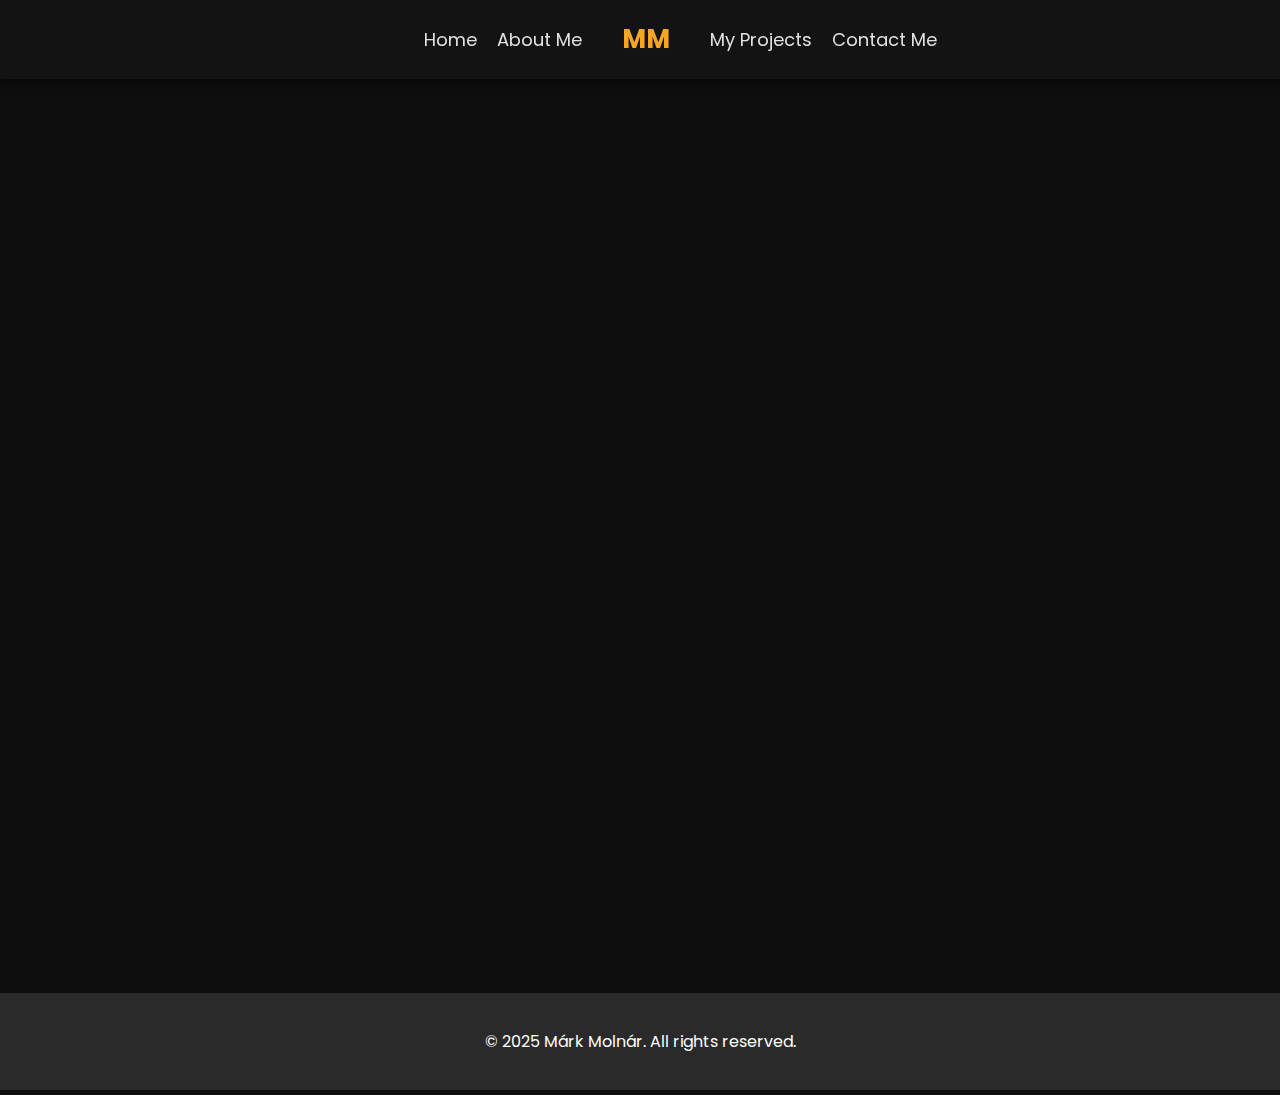
<file: contact.html>
<!DOCTYPE html>
<html lang="en">
<head>
    <meta charset="UTF-8">
    <meta name="viewport" content="width=device-width, initial-scale=1.0">
    <title>Contact Me - Márk Molnár</title>
    <link rel="stylesheet" href="https://cdnjs.cloudflare.com/ajax/libs/font-awesome/6.0.0/css/all.min.css">
    <link href="https://fonts.googleapis.com/css2?family=Poppins:wght@300;400;700&display=swap" rel="stylesheet">
    <link rel="stylesheet" href="style_contact.css">
</head>
<body>
    <header>
        <nav class="nav-left">
            <a href="index.html">Home</a>
            <a href="about.html">About Me</a>
        </nav>
        
        <div class="logo">MM</div>
    
        <nav class="nav-right">
            <a href="projects.html">My Projects</a>
            <a href="contact.html">Contact Me</a>
        </nav>
    </header>

    <section class="contact-content">
        <h1>Contact Me</h1>
        <p>If you'd like to get in touch or collaborate, feel free to reach out through the following channels:</p>
        <ul>
            <li><i class="fas fa-envelope"></i> Email: <a href="mailto:molnmark04@gmail.com">molnmark04@gmail.com</a></li>
            <li><i class="fas fa-phone"></i> Phone: <a href="tel:+36707766307">+36 70 776 6307</a></li>
            <li><i class="fab fa-linkedin"></i> <a href="https://linkedin.com/in/molnmark04" target="_blank">LinkedIn</a></li>
            <li><i class="fab fa-github"></i> <a href="https://github.com/MarkMolnar232926" target="_blank">GitHub</a></li>
        </ul>

        <h2>Contact me directly via the form below:</h2>
        <form action="https://formspree.io/f/xpwpwqyd" method="POST">
            <label for="name">Your Name:</label>
            <input type="text" id="name" name="name" required>

            <label for="email">Your Email:</label>
            <input type="email" id="email" name="_replyto" required>

            <label for="message">Message:</label>
            <textarea id="message" name="message" rows="5" required></textarea>

            <button type="submit">Send</button>
        </form>
    </section>

    <footer>
        <p>&copy; 2025 Márk Molnár. All rights reserved.</p>
    </footer>
</body>
</html>
</file>
<file: style_contact.css>
body {
    font-family: 'Poppins', sans-serif;
    margin: 0;
    padding: 0;
    background-color: #0e0e0e;
    color: #fff;
    text-align: center;
    overflow-x: hidden;
    animation: fadeIn 1s ease-in-out;
}

header {
    display: flex;
    align-items: center;
    justify-content: center;
    background: rgba(20, 20, 20, 0.9);
    padding: 20px 40px;
    position: fixed;
    width: 100%;
    top: 0;
    z-index: 10;
    box-shadow: 0 4px 10px rgba(0, 0, 0, 0.5);
}

.nav-left, .nav-right {
    display: flex;
    gap: 20px;
}

.logo {
    font-size: 26px;
    font-weight: bold;
    color: #f5a623;
    margin: 0 40px;
}

nav a {
    color: #e0e0e0;
    text-decoration: none;
    font-size: 18px;
    transition: color 0.3s ease;
}

nav a:hover {
    color: #f5a623;
}

.contact-content {
    padding: 80px 40px;
    text-align: left;
    max-width: 800px;
    margin: 0 auto;
    opacity: 0;
    animation: fadeInUp 1.5s ease-out forwards;
}

.contact-content h1 {
    font-size: 36px;
    font-weight: bold;
    color: #f5f5f5;
}

.contact-content p {
    font-size: 18px;
    color: #cccccc;
}

ul {
    list-style: none;
    padding: 0;
}

ul li {
    font-size: 18px;
    margin: 10px 0;
    opacity: 0;
    animation: fadeInUp 1s ease-out forwards;
}

ul li a {
    color: #c9a227;
    text-decoration: none;
    transition: color 0.3s;
}

ul li a:hover {
    color: #ffffff;
}

ul li i {
    margin-right: 10px;
}

ul li:nth-child(1) { animation-delay: 0.3s; }
ul li:nth-child(2) { animation-delay: 0.5s; }
ul li:nth-child(3) { animation-delay: 0.7s; }

form {
    margin-top: 30px;
    background: #2a2a2a;
    padding: 20px;
    border-radius: 10px;
    opacity: 0;
    animation: slideInUp 1s ease-out 0.5s forwards;
}

form:hover {
    box-shadow: 0 0 20px rgba(201, 162, 39, 0.3);
    transition: box-shadow 0.3s ease-in-out;
}

label {
    font-size: 18px;
    color: #cccccc;
    display: block;
    margin-top: 10px;
}

input, textarea {
    width: 100%;
    padding: 10px;
    margin-top: 5px;
    border: none;
    border-radius: 5px;
    background: #333;
    color: white;
    font-size: 16px;
}

input:focus, textarea:focus {
    outline: none;
    background-color: #3b3b3b;
    box-shadow: 0 0 10px rgba(201, 162, 39, 0.4);
    transition: all 0.3s ease-in-out;
}

button {
    margin-top: 15px;
    padding: 10px 20px;
    border: none;
    background: #c9a227;
    color: #1e1e1e;
    font-size: 18px;
    cursor: pointer;
    border-radius: 5px;
    transition: background 0.3s;
}

button:hover {
    background: #fff;
}

button:active {
    transform: scale(0.95);
    background: #ffd95e;
}

footer {
    background: #2a2a2a;
    color: white;
    padding: 20px;
    margin-top: 20px;
    text-align: center;
}

@keyframes fadeIn {
    from {
        opacity: 0;
    }
    to {
        opacity: 1;
    }
}

@keyframes fadeInUp {
    from {
        opacity: 0;
        transform: translateY(30px);
    }
    to {
        opacity: 1;
        transform: translateY(0);
    }
}

@keyframes slideInUp {
    from {
        opacity: 0;
        transform: translateY(30px);
    }
    to {
        opacity: 1;
        transform: translateY(0);
    }
}
</file>
